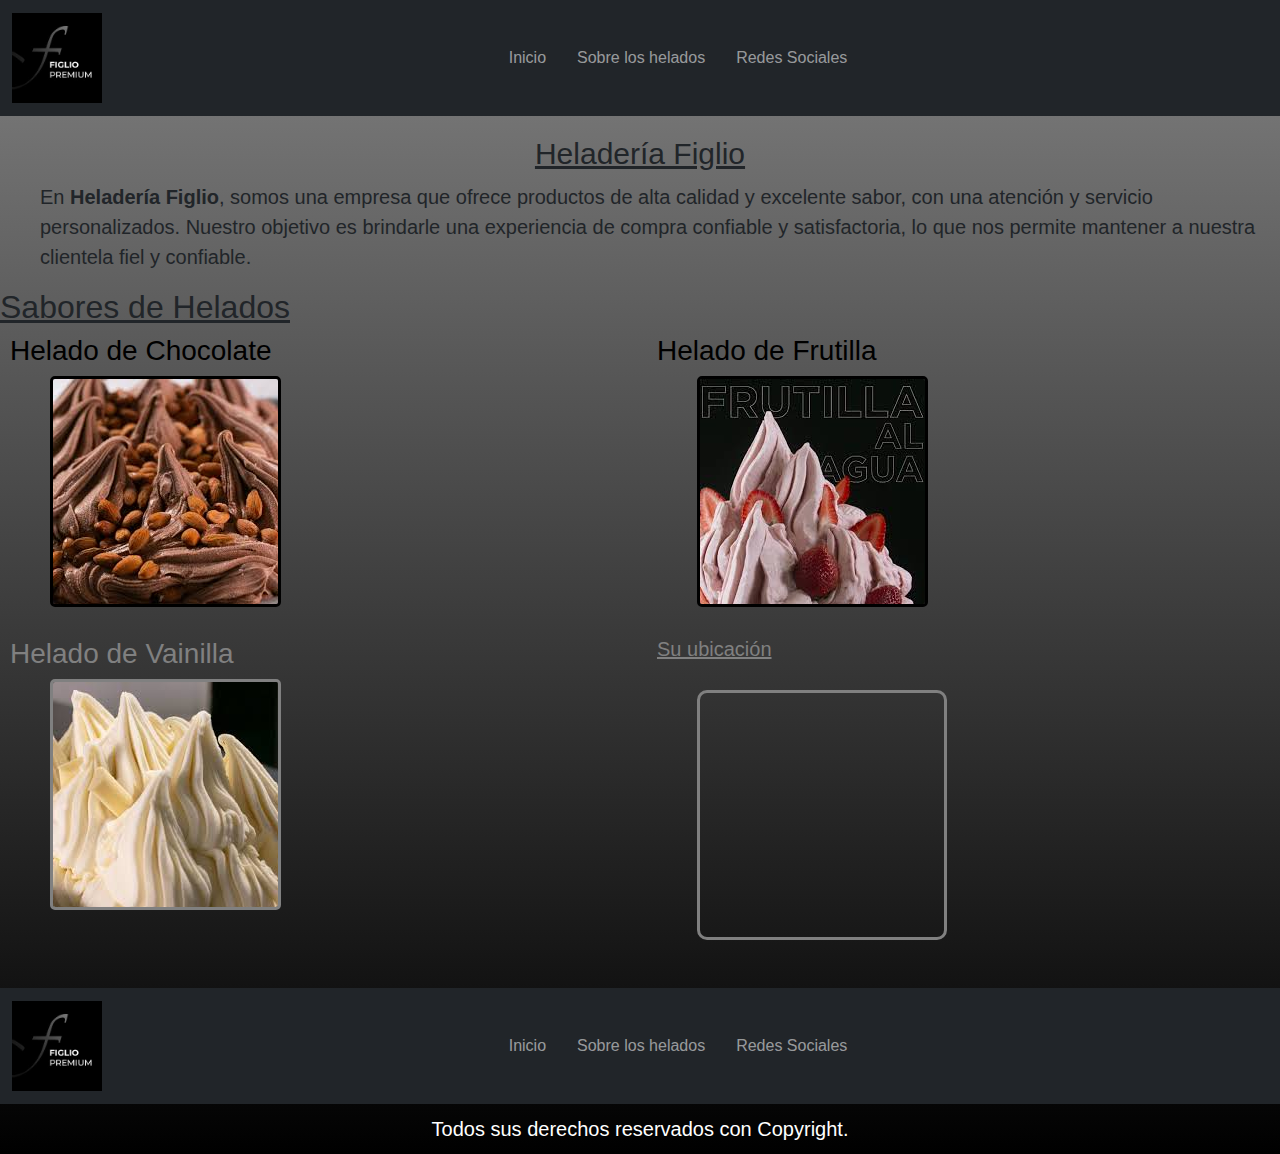
<file: index.html>
<html lang="es">
<head>
    <meta charset="UTF-8">
    <meta name="viewport" content="width=device-width, initial-scale=1">
    <link rel="icon" href="img/figlio.jfif">
    <link rel="stylesheet" href="css/style.css">
    <meta name="description" content="figlio, premium">
    <meta name="keywords" content="helados, sabores de helados, helado, figlio, premium, ubicacion figlio, chocolate, frutilla, vainilla, heladeria figlio, heladeria">
    <meta property="og:title" content="Heladería Figlio Premium">
    <meta property="og:description" content="Figlio es una empresa que hace...">
    <meta property="og:image" content="/img/figlio.jfif">
    <meta property="og:url" content="index.html">
    <link href="https://cdn.jsdelivr.net/npm/bootstrap@5.3.3/dist/css/bootstrap.min.css" rel="stylesheet" integrity="sha384-QWTKZyjpPEjISv5WaRU9OFeRpok6YctnYmDr5pNlyT2bRjXh0JMhjY6hW+ALEwIH" crossorigin="anonymous">
    <title>Heladería Figlio</title>
</head>

<body>
    <div class="header">
        <div>
            <nav class="navbar navbar-expand-lg navbar-dark bg-dark">
                <div class="container-fluid">
                    <a class="navbar-brand" href="index.html"><img class="logofiglio" src="img/figlio.jfif" alt="Logo de Figlio"></a>
                    <button class="navbar-toggler" type="button" data-bs-toggle="collapse" data-bs-target="#navbarNavDropdown" aria-controls="navbarNavDropdown" aria-expanded="false" aria-label="Toggle navigation">
                        <span class="navbar-toggler-icon"></span>
                    </button>
                    <div class="collapse navbar-collapse" id="navbarNavDropdown">
                        <ul class="navbar-nav m-auto">
                            <li class="nav-item">
                                <a class="nav-link" href="index.html">Inicio</a>
                            </li>
                            <li class="nav-item">
                                <a class="nav-link" href="menu.html">Sobre los helados</a>
                            </li>
                            <li class="nav-item">
                                <a class="nav-link" href="redes.html">Redes Sociales</a>
                            </li>
                            <li class="nav-item dropdown">
                            </li>
                        </ul>
                    </div>
                </div>
            </nav>
        </div>
    </div>
    <header>
        <h1 class="titulo">
            <u>Heladería Figlio</u>
        </h1>
        <p class="heladeria">
            En <b>Heladería Figlio</b>, somos una empresa que ofrece productos de alta calidad y excelente sabor, con una
            atención y servicio personalizados. Nuestro objetivo es brindarle una experiencia de compra confiable y
            satisfactoria, lo que nos permite mantener a nuestra clientela fiel y confiable.
        </p>
    </header>

    <main>
        <h2>
            <u>Sabores de Helados</u>
        </h2>
        <div class="row izq">
            <div class="izqi col-lg-6">
                <a href="menu.html#HelChoco" class="visto">
                    <h3 class="negro visto"> Helado de Chocolate </h3> <img class="imagenes" src="img/heladochocolate.jfif" alt="Helado de Chocolate">
                </a>
            </div>
            <div class="dere col-lg-6">
                <a href="menu.html#HelFruti" class="visto">
                    <h3 class="negro visto"> Helado de Frutilla </h3> <img class="imagenes" src="img/heladofrutilla.jfif" alt="Helado de Frutilla">
                </a>
            </div>
        </div>
        <div class="row der">
            <div class="izqi col-lg-6">
                <a href="menu.html#HelVaini" class="visit">
                    <h3 class="gris visit"> Helado de Vainilla </h3> <img class="imagen" src="img/heladovainilla.jfif" alt="Helado de Vainilla">
                </a>
            </div>
            <div class="dere col-lg-6">
                <h3 class="ubicacion"><u> Su ubicación </u> <br><br>
                    <iframe class="ubi" src="https://www.google.com/maps/embed?pb=!1m18!1m12!1m3!1d3937.008835397848!2d-59.14064792413741!3d-37.32494707210225!2m3!1f0!2f0!3f0!3m2!1i1024!2i768!4f13.1!3m3!1m2!1s0x95911f90c7492ea7%3A0x3831b760bb04062b!2sFiglio%20Premium!5e1!3m2!1ses-419!2sar!4v1728586110259!5m2!1ses-419!2sar" allowfullscreen="" loading="lazy" referrerpolicy="no-referrer-when-downgrade"></iframe>
                </h3>
            </div>
        </div>
        <div class="header">
            <div>
                <nav class="navbar navbar-expand-lg navbar-dark bg-dark">
                    <div class="container-fluid">
                        <a class="navbar-brand" href="index.html"><img class="logofiglio" src="img/figlio.jfif" alt="Logo de Figlio"></a>
                        <button class="navbar-toggler" type="button" data-bs-toggle="collapse" data-bs-target="#navbarNavDropdown" aria-controls="navbarNavDropdown" aria-expanded="false" aria-label="Toggle navigation">
                            <span class="navbar-toggler-icon"></span>
                        </button>
                        <div class="collapse navbar-collapse" id="navbarNavDropdown">
                            <ul class="navbar-nav m-auto">
                                <li class="nav-item">
                                    <a class="nav-link" href="index.html">Inicio</a>
                                </li>
                                <li class="nav-item">
                                    <a class="nav-link" href="menu.html">Sobre los helados</a>
                                </li>
                                <li class="nav-item">
                                    <a class="nav-link" href="redes.html">Redes Sociales</a>
                                </li>
                                <li class="nav-item dropdown">
                                </li>
                            </ul>
                        </div>
                    </div>
                </nav>
            </div>
        </div>
    </main>
    <footer class="foot">
        Todos sus derechos reservados con Copyright.
    </footer>
    <script src="https://cdn.jsdelivr.net/npm/bootstrap@5.3.3/dist/js/bootstrap.bundle.min.js" integrity="sha384-YvpcrYf0tY3lHB60NNkmXc5s9fDVZLESaAA55NDzOxhy9GkcIdslK1eN7N6jIeHz" crossorigin="anonymous"></script>
</body>
</html>
</file>
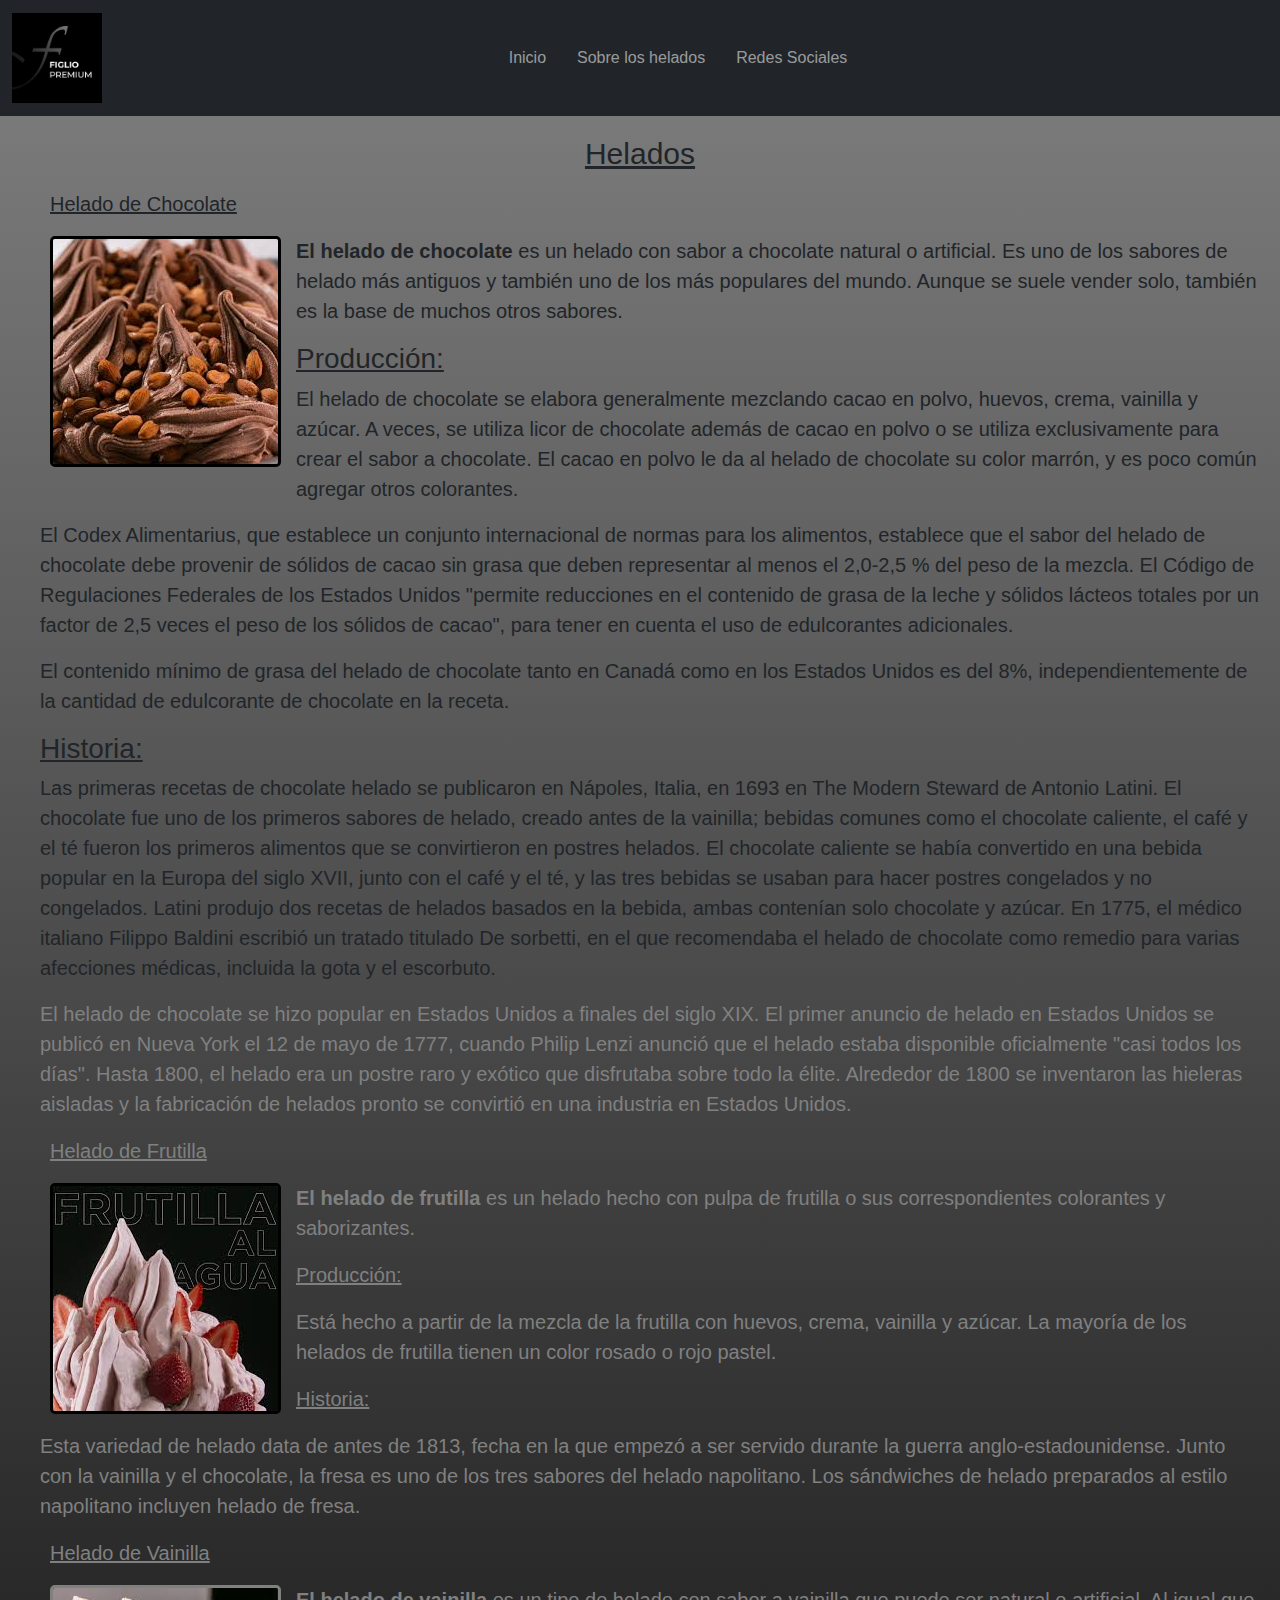
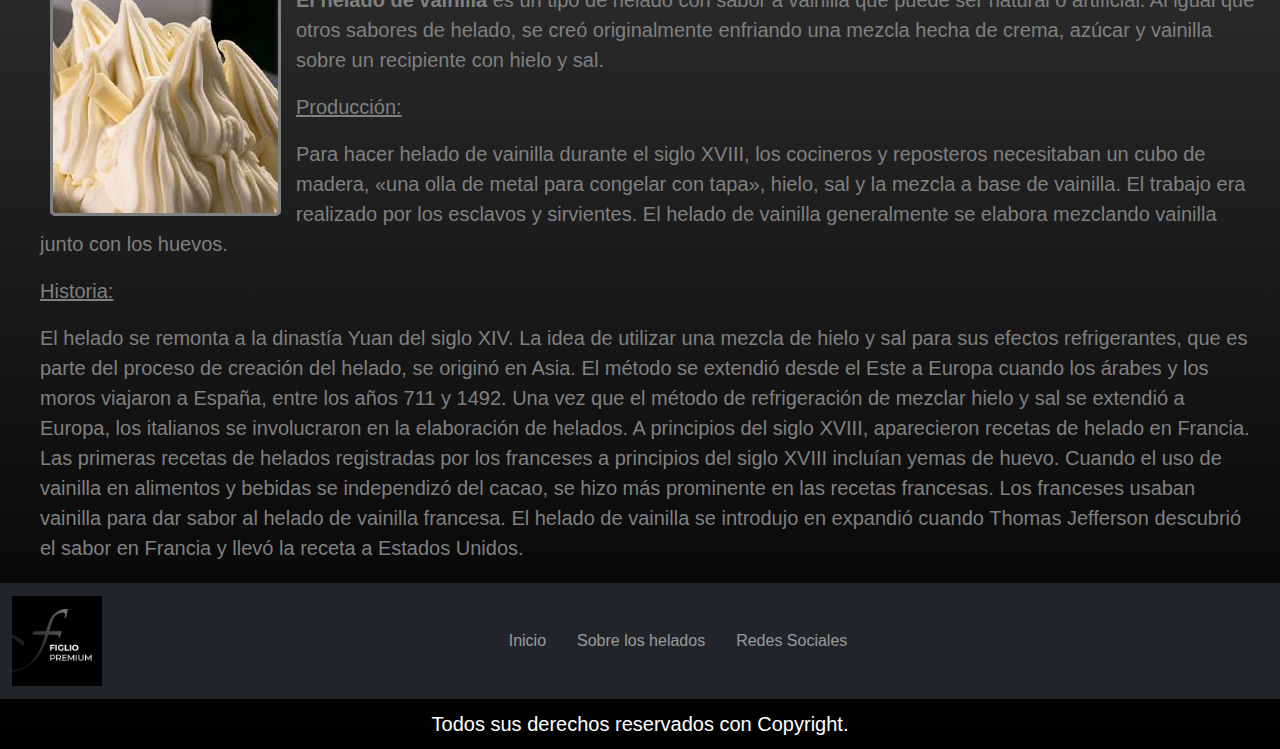
<file: menu.html>
<html lang="es">
<head>
    <meta charset="UTF-8">
    <meta name="viewport" content="width=device-width, initial-scale=1">
    <link rel="icon" href="img/figlio.jfif">
    <link rel="stylesheet" href="css/style.css">
    <meta name="description" content="sobre los helados figlio">
    <meta name="keywords" content="chocolate, frutilla, vainilla, helados, historia chocolate, historia frutilla, historia vainilla">
    <meta property="og:title" content="Heladería Figlio Premium">
    <meta property="og:description" content="Figlio es una empresa que hace...">
    <meta property="og:image" content="img/figlio.jfif">
    <meta property="og:url" content="menu.html">
    <link href="https://cdn.jsdelivr.net/npm/bootstrap@5.3.3/dist/css/bootstrap.min.css" rel="stylesheet" integrity="sha384-QWTKZyjpPEjISv5WaRU9OFeRpok6YctnYmDr5pNlyT2bRjXh0JMhjY6hW+ALEwIH" crossorigin="anonymous">
    <title>Menú Figlio</title>
</head>

<body>
    <div>
        <div>
            <nav class="navbar navbar-expand-lg navbar-dark bg-dark">
                <div class="container-fluid">
                    <a class="navbar-brand" href="index.html"><img class="logofiglio" src="img/figlio.jfif" alt="Logo de Figlio"></a>
                    <button class="navbar-toggler" type="button" data-bs-toggle="collapse"
                        data-bs-target="#navbarNavDropdown" aria-controls="navbarNavDropdown" aria-expanded="false"
                        aria-label="Toggle navigation">
                        <span class="navbar-toggler-icon"></span>
                    </button>
                    <div class="collapse navbar-collapse" id="navbarNavDropdown">
                        <ul class="navbar-nav m-auto">
                            <li class="nav-item">
                                <a class="nav-link" href="index.html">Inicio</a>
                            </li>
                            <li class="nav-item">
                                <a class="nav-link" href="menu.html">Sobre los helados</a>
                            </li>
                            <li class="nav-item">
                                <a class="nav-link" href="redes.html">Redes Sociales</a>
                            </li>
                            <li class="nav-item dropdown">
                            </li>
                        </ul>
                    </div>
                </div>
            </nav>
        </div>
    </div>
    <main>
        <h1 class="titulo">
            <u> Helados </u>
        </h1>
        <div class="choco">
            <h3 id="HelChoco" class="chocolate"><u> Helado de Chocolate </u></h3> <img class="imagenes" src="img/heladochocolate.jfif" alt="Helado de Chocolate">
        </div>
        <div class="chocolate">
            <p><b>El helado de chocolate</b> es un helado con sabor a chocolate natural o artificial. Es uno de los
                sabores de
                helado más antiguos y también uno de los más populares del mundo. Aunque se suele vender solo, también
                es la
                base de muchos otros sabores.</p>

            <h3><u> Producción: </u></h3>

            <p>El helado de chocolate se elabora generalmente mezclando cacao en polvo, huevos, crema, vainilla y
                azúcar. A
                veces, se utiliza licor de chocolate además de cacao en polvo o se utiliza exclusivamente para crear el
                sabor a
                chocolate. El cacao en polvo le da al helado de chocolate su color marrón, y es poco común agregar otros
                colorantes. <br>

            <p>El Codex Alimentarius, que establece un conjunto internacional de normas para los alimentos, establece
                que el
                sabor del helado de chocolate debe provenir de sólidos de cacao sin grasa que deben representar al menos
                el
                2,0-2,5 % del peso de la mezcla. El Código de Regulaciones Federales de los Estados Unidos "permite
                reducciones
                en el contenido de grasa de la leche y sólidos lácteos totales por un factor de 2,5 veces el peso de los
                sólidos
                de cacao", para tener en cuenta el uso de edulcorantes adicionales.</p>

            <p>El contenido mínimo de grasa del helado de chocolate tanto en Canadá como en los Estados Unidos es del
                8%,
                independientemente de la cantidad de edulcorante de chocolate en la receta.</p>

            <h3><u> Historia: </u></h3>

            <p>Las primeras recetas de chocolate helado se publicaron en Nápoles, Italia, en 1693 en The Modern Steward
                de
                Antonio Latini. El chocolate fue uno de los primeros sabores de helado, creado antes de la vainilla;
                bebidas
                comunes como el chocolate caliente, el café y el té fueron los primeros alimentos que se convirtieron en
                postres
                helados. El chocolate caliente se había convertido en una bebida popular en la Europa del siglo XVII,
                junto con
                el café y el té, y las tres bebidas se usaban para hacer postres congelados y no congelados. Latini
                produjo dos
                recetas de helados basados en la bebida, ambas contenían solo chocolate y azúcar. En 1775, el médico
                italiano
                Filippo Baldini escribió un tratado titulado De sorbetti, en el que recomendaba el helado de chocolate
                como
                remedio para varias afecciones médicas, incluida la gota y el escorbuto. </p>

            <p class="texto-choco">El helado de chocolate se hizo popular en Estados Unidos a finales del siglo XIX. El primer anuncio de
                helado en
                Estados Unidos se publicó en Nueva York el 12 de mayo de 1777, cuando Philip Lenzi anunció que el helado
                estaba
                disponible oficialmente "casi todos los días". Hasta 1800, el helado era un postre raro y exótico que
                disfrutaba
                sobre todo la élite. Alrededor de 1800 se inventaron las hieleras aisladas y la fabricación de helados
                pronto se
                convirtió en una industria en Estados Unidos.</p>
        </div>

        <div class="fruti">
            <h3 id="HelFruti" class="frutilla"><u> Helado de Frutilla </u></h3> <img class="imagenes" src="img/heladofrutilla.jfif" alt="Helado de Frutilla">
        </div>

        <p class="frutilla"><b>El helado de frutilla</b> es un helado hecho con pulpa de frutilla o sus correspondientes
            colorantes y saborizantes.

        <h3 class="frutilla"><u> Producción: </u></h3>

        <p class="frutilla">Está hecho a partir de la mezcla de la frutilla con huevos, crema, vainilla y azúcar. La
            mayoría
            de los helados de frutilla tienen un color rosado o rojo pastel.</p>

        <h3 class="frutilla"><u> Historia: </u></h3>

        <p class="frutilla">Esta variedad de helado data de antes de 1813, fecha en la que empezó a ser servido durante
            la
            guerra anglo-estadounidense. Junto con la vainilla y el chocolate, la fresa es uno de los tres sabores del
            helado napolitano. Los sándwiches de helado preparados al estilo napolitano incluyen helado de fresa.</p>

        <div class="vaini">
            <h3 id="HelVaini" class="vainilla"> <u> Helado de Vainilla </u></h3> <img class="imagen" src="img/heladovainilla.jfif" alt="Helado de Vainilla">
        </div>

        <p class="vainilla"><b>El helado de vainilla </b> es un tipo de helado con sabor a vainilla que puede ser
            natural o
            artificial. Al igual que otros sabores de helado, se creó originalmente enfriando una mezcla hecha de crema,
            azúcar y vainilla sobre un recipiente con hielo y sal.</p>

        <h3 class="vainilla"><u> Producción: </u></h3>

        <p class="vainilla">Para hacer helado de vainilla durante el siglo XVIII, los cocineros y reposteros necesitaban
            un
            cubo de madera, «una olla de metal para congelar con tapa», hielo, sal y la mezcla a base de vainilla. El
            trabajo era realizado por los esclavos y sirvientes.

            El helado de vainilla generalmente se elabora mezclando vainilla junto con los huevos.</p>

        <h3 class="vainilla"><u> Historia: </u></h3>

        <p class="vainilla">El helado se remonta a la dinastía Yuan del siglo XIV. La idea de utilizar una mezcla de
            hielo y
            sal para sus efectos refrigerantes, que es parte del proceso de creación del helado, se originó en Asia. El
            método se extendió desde el Este a Europa cuando los árabes y los moros viajaron a España, entre los años
            711 y
            1492. Una vez que el método de refrigeración de mezclar hielo y sal se extendió a Europa, los italianos se
            involucraron en la elaboración de helados. A principios del siglo XVIII, aparecieron recetas de helado en
            Francia. Las primeras recetas de helados registradas por los franceses a principios del siglo XVIII incluían
            yemas de huevo.

            Cuando el uso de vainilla en alimentos y bebidas se independizó del cacao, se hizo más prominente en las
            recetas
            francesas. Los franceses usaban vainilla para dar sabor al helado de vainilla francesa. El helado de
            vainilla se
            introdujo en expandió cuando Thomas Jefferson descubrió el sabor en Francia y llevó la receta a Estados
            Unidos.
        </p>
        <div>
            <div>
                <nav class="navbar navbar-expand-lg navbar-dark bg-dark">
                    <div class="container-fluid">
                        <a class="navbar-brand" href="index.html"><img class="logofiglio" src="img/figlio.jfif" alt="Logo de Figlio"></a>
                        <button class="navbar-toggler" type="button" data-bs-toggle="collapse" data-bs-target="#navbarNavDropdown" aria-controls="navbarNavDropdown" aria-expanded="false" aria-label="Toggle navigation">
                            <span class="navbar-toggler-icon"></span>
                        </button>
                        <div class="collapse navbar-collapse" id="navbarNavDropdown">
                            <ul class="navbar-nav m-auto">
                                <li class="nav-item">
                                    <a class="nav-link" href="index.html">Inicio</a>
                                </li>
                                <li class="nav-item">
                                    <a class="nav-link" href="menu.html">Sobre los helados</a>
                                </li>
                                <li class="nav-item">
                                    <a class="nav-link" href="redes.html">Redes Sociales</a>
                                </li>
                                <li class="nav-item dropdown">
                                </li>
                            </ul>
                        </div>
                    </div>
                </nav>
            </div>
        </div>
    </main>
    <footer class="foot">
        Todos sus derechos reservados con Copyright.
    </footer>
    <script src="https://cdn.jsdelivr.net/npm/bootstrap@5.3.3/dist/js/bootstrap.bundle.min.js" integrity="sha384-YvpcrYf0tY3lHB60NNkmXc5s9fDVZLESaAA55NDzOxhy9GkcIdslK1eN7N6jIeHz" crossorigin="anonymous"></script>
</body>
</html>
</file>
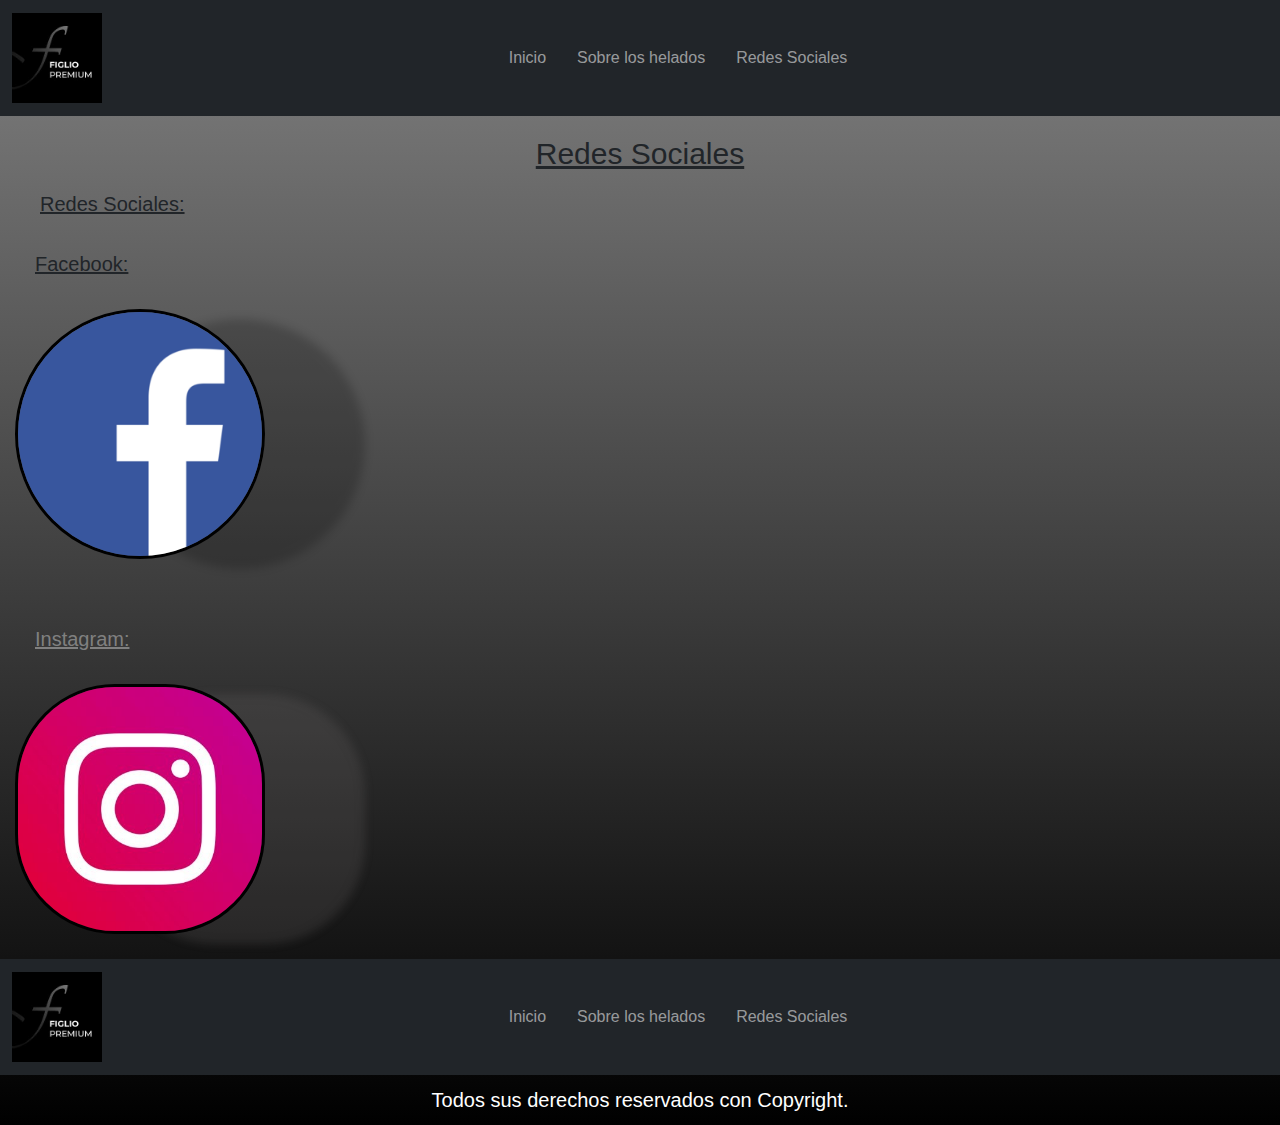
<file: redes.html>
<html lang="es">
<head>
    <meta charset="UTF-8">
    <meta name="viewport" content="width=device-width, initial-scale=1">
    <link rel="icon" href="img/figlio.jfif">
    <link rel="stylesheet" href="css/style.css">
    <meta name="description" content="redes sociales heladeria figlio">
    <meta name="keywords" content="redes sociales, instagram, facebook, figlio, ig, fb">
    <meta property="og:title" content="Heladería Figlio Premium">
    <meta property="og:description" content="Figlio es una empresa que hace...">
    <meta property="og:image" content="img/figlio.jfif">
    <meta property="og:url" content="redes.html">
    <link href="https://cdn.jsdelivr.net/npm/bootstrap@5.3.3/dist/css/bootstrap.min.css" rel="stylesheet" integrity="sha384-QWTKZyjpPEjISv5WaRU9OFeRpok6YctnYmDr5pNlyT2bRjXh0JMhjY6hW+ALEwIH" crossorigin="anonymous">
    <title>Redes Sociales Figlio</title>
</head>

<body>
    <div>
        <div>
            <nav class="navbar navbar-expand-lg navbar-dark bg-dark">
                <div class="container-fluid">
                    <a class="navbar-brand" href="index.html"><img class="logofiglio" src="img/figlio.jfif" alt="Logo de Figlio"></a>
                    <button class="navbar-toggler" type="button" data-bs-toggle="collapse" data-bs-target="#navbarNavDropdown" aria-controls="navbarNavDropdown" aria-expanded="false" aria-label="Toggle navigation">
                        <span class="navbar-toggler-icon"></span>
                    </button>
                    <div class="collapse navbar-collapse" id="navbarNavDropdown">
                        <ul class="navbar-nav m-auto">
                            <li class="nav-item">
                                <a class="nav-link" href="index.html">Inicio</a>
                            </li>
                            <li class="nav-item">
                                <a class="nav-link" href="menu.html">Sobre los helados</a>
                            </li>
                            <li class="nav-item">
                                <a class="nav-link" href="redes.html">Redes Sociales</a>
                            </li>
                            <li class="nav-item dropdown">
                            </li>
                        </ul>
                    </div>
                </div>
            </nav>
        </div>
    </div>
    <h1 class="titulo">
        <u> Redes Sociales </u>
    </h1>

    <h3 class="redes"><u> Redes Sociales: </u></h3>
    <div class="row izq">
        <div class="izqi col-lg-6">
            <p class="fbo"><u> Facebook: </u></p>
            <a href="https://www.facebook.com/figliopremium/?locale=es_LA" target="_blank"> <img class="fb" src="img/facebook.png" alt="Facebook"> </a>
        </div>
    </div>
    <div class="row der">
        <div class="dere col-lg-6">
            <p class="ing"><u> Instagram: </u></p>
            <a href="https://www.instagram.com/figliopremium/?hl=es" target="_blank"> <img class="ig" src="img/instagram.jpg" alt="Instagram"> </a>
        </div>
    </div>
    <div>
        <div>
            <nav class="navbar navbar-expand-lg navbar-dark bg-dark">
                <div class="container-fluid">
                    <a class="navbar-brand" href="index.html"><img class="logofiglio" src="img/figlio.jfif" alt="Logo de Figlio"></a>
                    <button class="navbar-toggler" type="button" data-bs-toggle="collapse" data-bs-target="#navbarNavDropdown" aria-controls="navbarNavDropdown" aria-expanded="false" aria-label="Toggle navigation">
                        <span class="navbar-toggler-icon"></span>
                    </button>
                    <div class="collapse navbar-collapse" id="navbarNavDropdown">
                        <ul class="navbar-nav m-auto">
                            <li class="nav-item">
                                <a class="nav-link" href="index.html">Inicio</a>
                            </li>
                            <li class="nav-item">
                                <a class="nav-link" href="menu.html">Sobre los helados</a>
                            </li>
                            <li class="nav-item">
                                <a class="nav-link" href="redes.html">Redes Sociales</a>
                            </li>
                            <li class="nav-item dropdown">
                            </li>
                        </ul>
                    </div>
                </div>
            </nav>
        </div>
    </div>
    <footer class="foot">
        Todos sus derechos reservados con Copyright.
    </footer>
    <script src="https://cdn.jsdelivr.net/npm/bootstrap@5.3.3/dist/js/bootstrap.bundle.min.js" integrity="sha384-YvpcrYf0tY3lHB60NNkmXc5s9fDVZLESaAA55NDzOxhy9GkcIdslK1eN7N6jIeHz" crossorigin="anonymous"></script>
</body>
</html>
</file>
<file: css/style.css>
*
{
    margin: 0;
    padding: 0;
    box-sizing: border-box;
    font-family: sans-serif;
}

body 
{
    background-image: linear-gradient(to bottom, gray, black);
    align-items: center;
    justify-content: center;
    min-height: 100vh;
}

.titulo
{
    font-size: 30px;
    margin-bottom: 10px;
    margin-top: 20px;
    animation: titulo 2s ease-in-out;
}

p 
{
    font-size: 20px;
}

.ubicacion 
{
    color: gray;
    font-size: 20px;
    animation: moviendoimagen 2s 1;
}

.ubi
{
    margin: 5px;
    width: 250px;
    height: 250px;
    border-radius: 10px;
    border: 3px solid gray;
    margin-bottom: 20px;
    margin-left: 40px;
    animation: moviendoimagen2 2s 1;
}

h1 
{
    text-align: center;
}

.imagenes 
{
    border: 3px solid black;
    border-radius: 5px;
    margin-bottom: 10px;
    float: left;
    margin-right: 15px;
    margin-left: 40px;
    animation: moviendoimagen 2s 1;
}

.imagen 
{
    border: 3px solid gray;
    border-radius: 5px;
    margin-bottom: 10px;
    float: left;
    margin-right: 15px;
    margin-left: 40px;
    animation: moviendoimagen 2s 1;
}

.fb
{
    margin: 5px;
    width: 250px;
    height: 250px;
    border: 3px solid black;
    border-radius: 150px;
    box-shadow: 100px 10px 10px rgba(0, 0, 0, 0.2);
    margin-bottom: 20px;
    animation: moviendoimagen 2s 1;
}

.ig 
{
    margin: 5px;
    width: 250px;
    height: 250px;
    border: 3px solid black;
    border-radius: 100px;
    box-shadow: 100px 10px 10px rgba(119, 114, 114, 0.2);
    animation: moviendoimagen 2s 1;
}

.chocolate 
{
   font-size: 20px;
   margin-top: 10px;
   margin: 20px;
   margin-left: 40px;
}

.texto-choco 
{
    color: gray;
}

.vainilla 
{
    color: gray;
    font-size: 20px;
    margin-top: 10px;
    margin: 20px;
    margin-left: 40px;
}

.frutilla 
{
    color: gray;
    font-size: 20px;
    margin-top: 10px;
    margin: 20px;
    margin-left: 40px;
}

.tamaño 
{
    font-size: 20px;
}

.redes
{
    font-size: 20px;
    margin-top: 20px;
    margin-left: 40px;
}

.ing 
{
    color: gray;
    font-size: 20px;
    margin: 5px;
    padding: 20px;
}

.fbo 
{
    margin: 5px;
    padding: 20px;

}

.choco 
{
    padding-left: 10px;
}

.fruti 
{
    padding-left: 10px;
}

.vaini 
{
    padding-left: 10px;
}

.logofiglio
{
    width: 90px;
}

nav
{
    padding: 10px;
    justify-content: space-between;
    align-items: center;
}

nav ul
{
    list-style-type: none;
    flex-direction: row;
    justify-content: center;
    align-items: center;

}

nav ul li 
{
    margin-right: 15px;
}

nav ul li a 
{
    padding: 10px;
    border-radius: 20px;
}

nav ul li a:hover 
{
    background-color: #444;
}

.foot 
{
    color: white;
    text-align: center;
    padding: 10px;
    font-size: 20px;
}

.gris
{
    color: gray;
}

.negro
{
    color: black;
}

html 
{
    scroll-behavior: smooth;
}

.der 
{
    margin: 20px;
    padding-left: 10px;
}

.izq
{
    margin: 20px;
    padding-left: 10px;
}

@media screen and (max-width: 768px)
{
    img 
    {
        width: 200px;
        height: 200px;
    }    

    .logofiglio
    {
        width: 50px;
        height: 50px;
    }

    .ig
    {
        width: 100px;
        height: 100px;
        box-shadow: 30px 2px 2px rgba(119, 114, 114, 0.2);
    }

    .fb
    {
        width: 100px;
        height: 100px;
        box-shadow: 30px 2px 2px rgba(0, 0, 0, 0.2);
    }
}

.visto
{
    text-decoration: none;
}

.visit
{
    text-decoration: none;
}

.visto:hover
{
    color: gray;
}

.visto:visited
{
    color: white;
}

.visit:hover
{
    color: black;
}

.visit:visited
{
    color: white;
}

.visit:active
{
    color: darkseagreen;
}

.visto:active
{
    color: burlywood;
}

.heladeria
{
    margin-left: 40px;
}

@keyframes moviendoimagen
{
    0% 
    {
        transform: translateX(-500px);
    }
    100% 
    {
        transform: translateX(0px);
    }   
}

@keyframes titulo
{
    0% 
    {
        color: gray;
        font-size: 10px;
        margin-bottom: 10px;
        margin-top: 20px;
    }
    
    75%
    {
        color: gray;
    }

    100% 
    {
        font-size: 30px;
        margin-bottom: 10px;
        margin-top: 20px;
    }   
}

@keyframes moviendoimagen2
{
    0% 
    {
        transform: translateX(1000px);
    }
    100% 
    {
        transform: translateX(0px);
    }   
}
</file>
